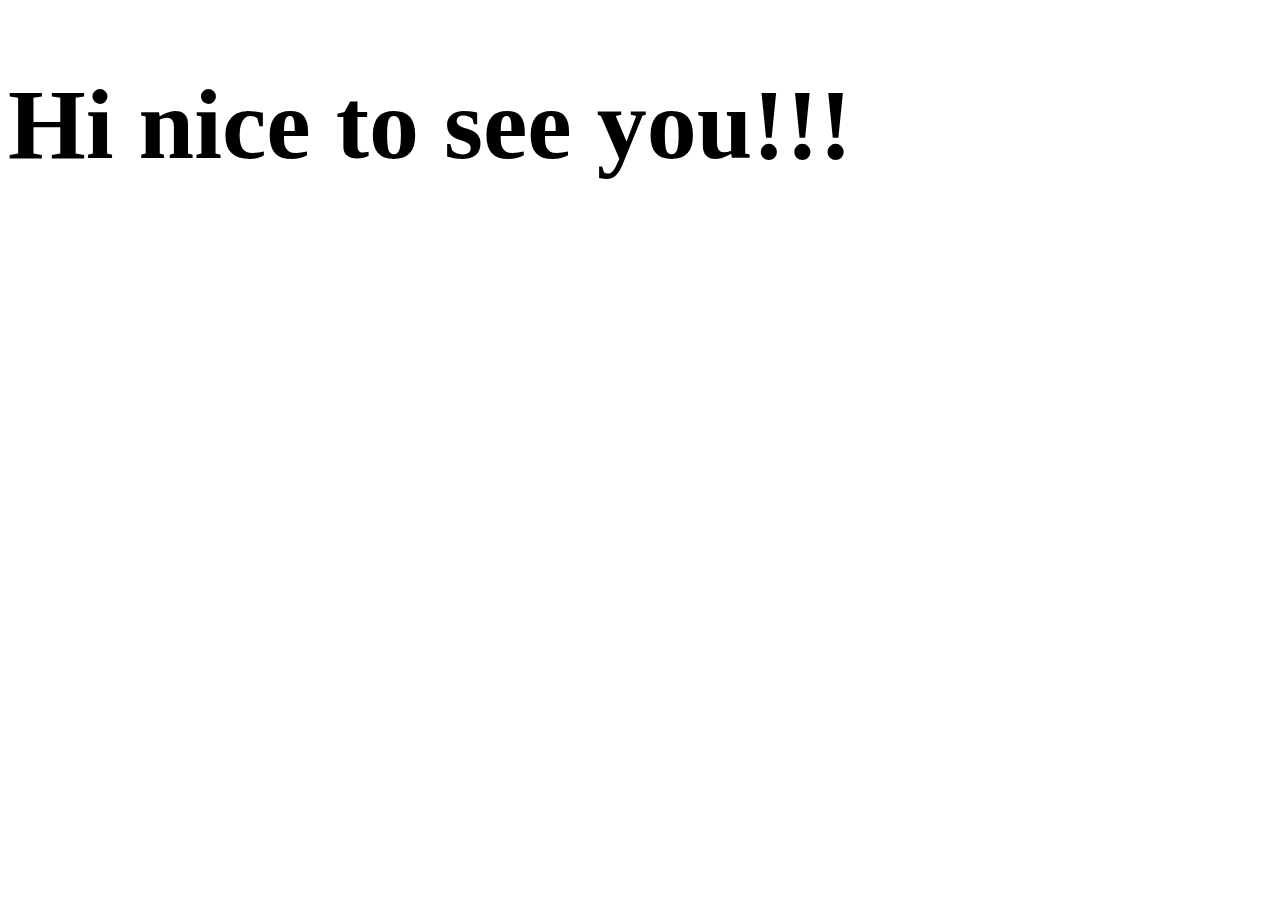
<file: test.html>
<!DOCTYPE html>
<html lang="en">
<head>
    <meta charset="UTF-8">
    <meta name="viewport" content="width=device-width, initial-scale=1.0">
    <title>Document</title>
    <style>
        h1{
            font-size: 100px;
        }
    </style>
</head>
<body>
    <h1>Hi nice to see you!!!</h1>
</body>
</html>
</file>
